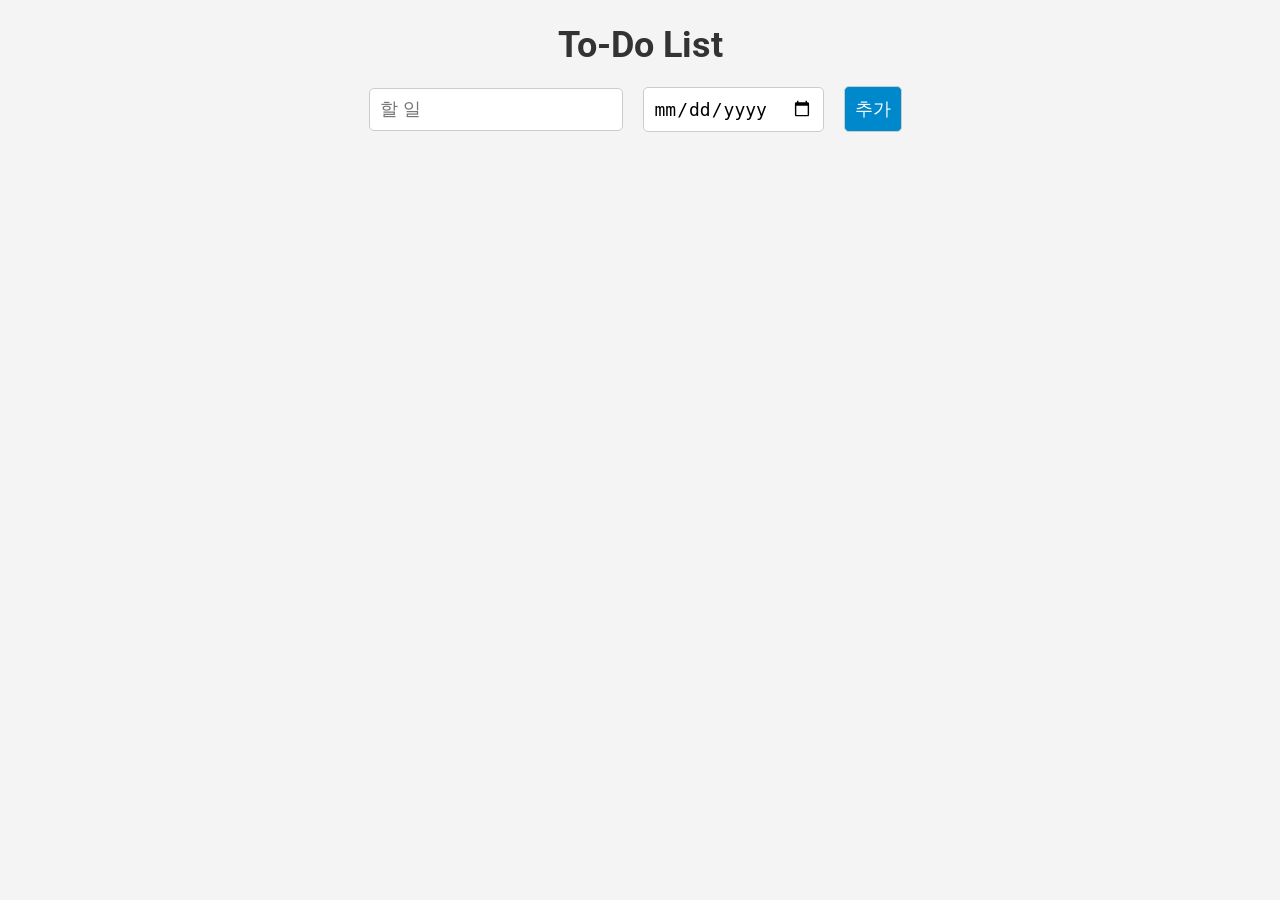
<file: todo/index.html>
<!DOCTYPE html>
<html>
  <head>
    <meta charset="UTF-8" />
    <title>To-Do List</title>
    <link rel="stylesheet" href="style.css" />
  </head>
  <body>
    <h1>To-Do List</h1>
    <form>
      <input type="text" id="title" placeholder="할 일" />
      <input type="date" id="dueDate" placeholder="마감일" />
      <button id="addBtn">추가</button>
    </form>

    <ul id="todoList"></ul>

    <script type="module" src="app.js"></script>
  </body>
</html>
</file>
<file: todo/style.css>
@import url('https://fonts.googleapis.com/css2?family=Roboto:wght@300;400&display=swap');

body {
  font-family: 'Roboto', sans-serif;
  background-color: #f4f4f4;
  color: #333;
}

/* @font-face {
    font-family: 'MyLocalFont';
    src: url('fonts/MyLocalFont.woff2') format('woff2'),
         url('fonts/MyLocalFont.woff') format('woff'),
         url('fonts/MyLocalFont.ttf') format('truetype');
    font-weight: normal;
    font-style: normal;
  } */

h1 {
  font-size: 36px;
  color: #333;
  margin-bottom: 20px;
  text-align: center;
}

form {
    display: flex;
    justify-content: center;
    flex-direction: row;
    align-items: center;
    gap: 10px;
    /* form 내부의 요소들이 상하로 쌓이게 하고 각 요소를 가운데 정렬합니다. */
  }

form input,
form button {
  padding: 10px;
  font-size: 18px;
  margin-right: 10px;
  border-radius: 5px;
  border: 1px solid #ccc;
}

form button {
  background-color: #0088cc;
  color: white;
  cursor: pointer;
}

form button:hover {
  background-color: #005f8a;
}

ul {
  margin-top: 20px;
  list-style: none;
  padding: 0;
}

li {
  padding: 10px;
  border: 1px solid #ccc;
  margin-bottom: 10px;
  background-color: white;
  box-shadow: 0px 2px 2px rgba(0, 0, 0, 0.1);
}

li:hover {
  background-color: #f9f9f9;
}

li button {
  padding: 4px;
  border: none;
  background-color: transparent;
  cursor: pointer;
}

li div.title {
  display: inline-block;
  margin-left: 6px;
}

li.completed {
  text-decoration: line-through;
  color: #ccc;
}
</file>
